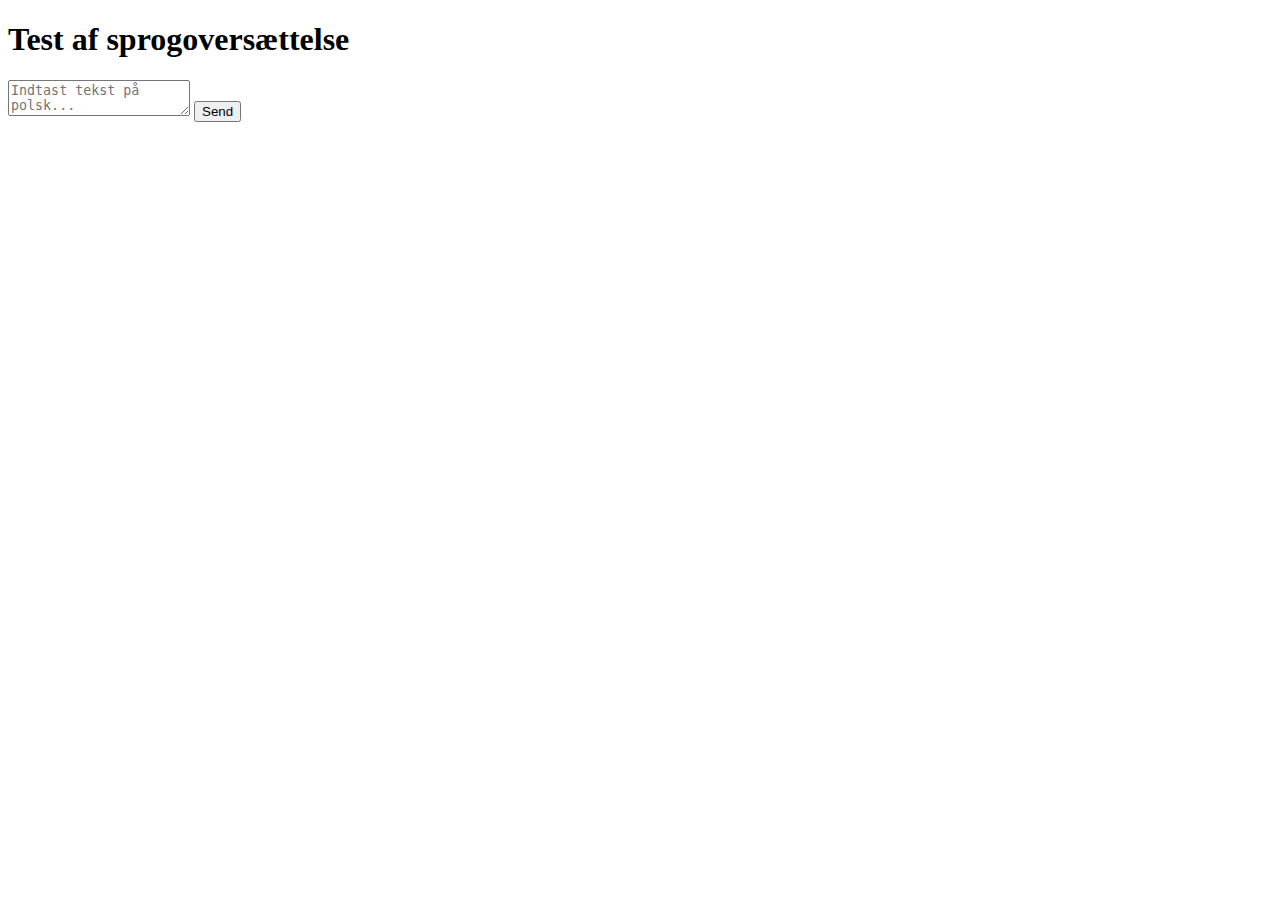
<file: templates/index_minimal.html>
<!DOCTYPE html>
<html>
<head>
    <title>Minimal Test</title>
</head>
<body>
    <h1>Test af sprogoversættelse</h1>
    <form id="test-form">
        <textarea id="test-description" placeholder="Indtast tekst på polsk..."></textarea>
        <button type="submit">Send</button>
    </form>
    <script>
        document.getElementById('test-form').addEventListener('submit', async function(e) {
            e.preventDefault();
            const data = {
                VPID: "101-99",  // Fast test-VPID
                description: document.getElementById('test-description').value,
                sprog: "pl"  // Fast polsk sprog
            };
            console.log("Sender:", data);

            const response = await fetch('/api/reports/', {
                method: 'POST',
                headers: { 'Content-Type': 'application/json' },
                body: JSON.stringify(data)
            });
            const result = await response.json();
            console.log("Modtaget svar:", result);
            alert("Data sendt! Tjek konsollen og Network-fanen.");
        });
    </script>
</body>
</html>
</file>
